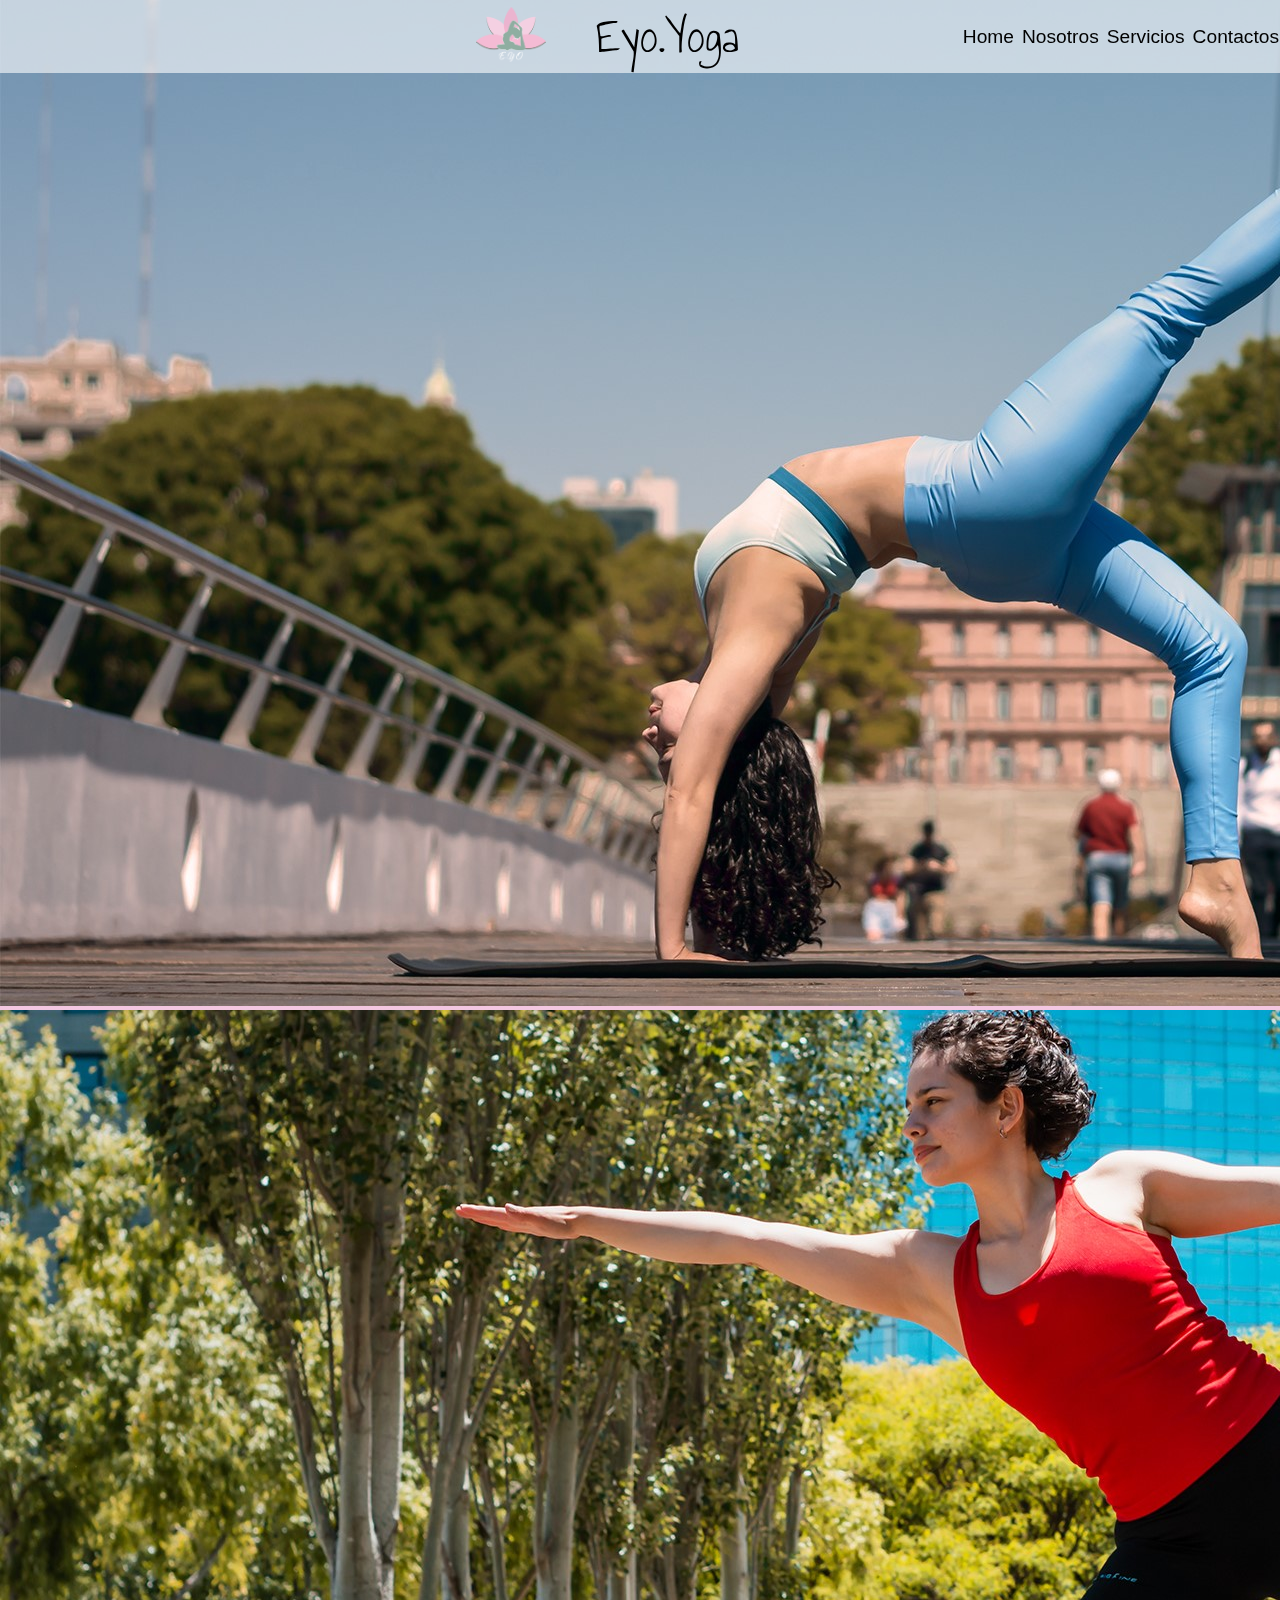
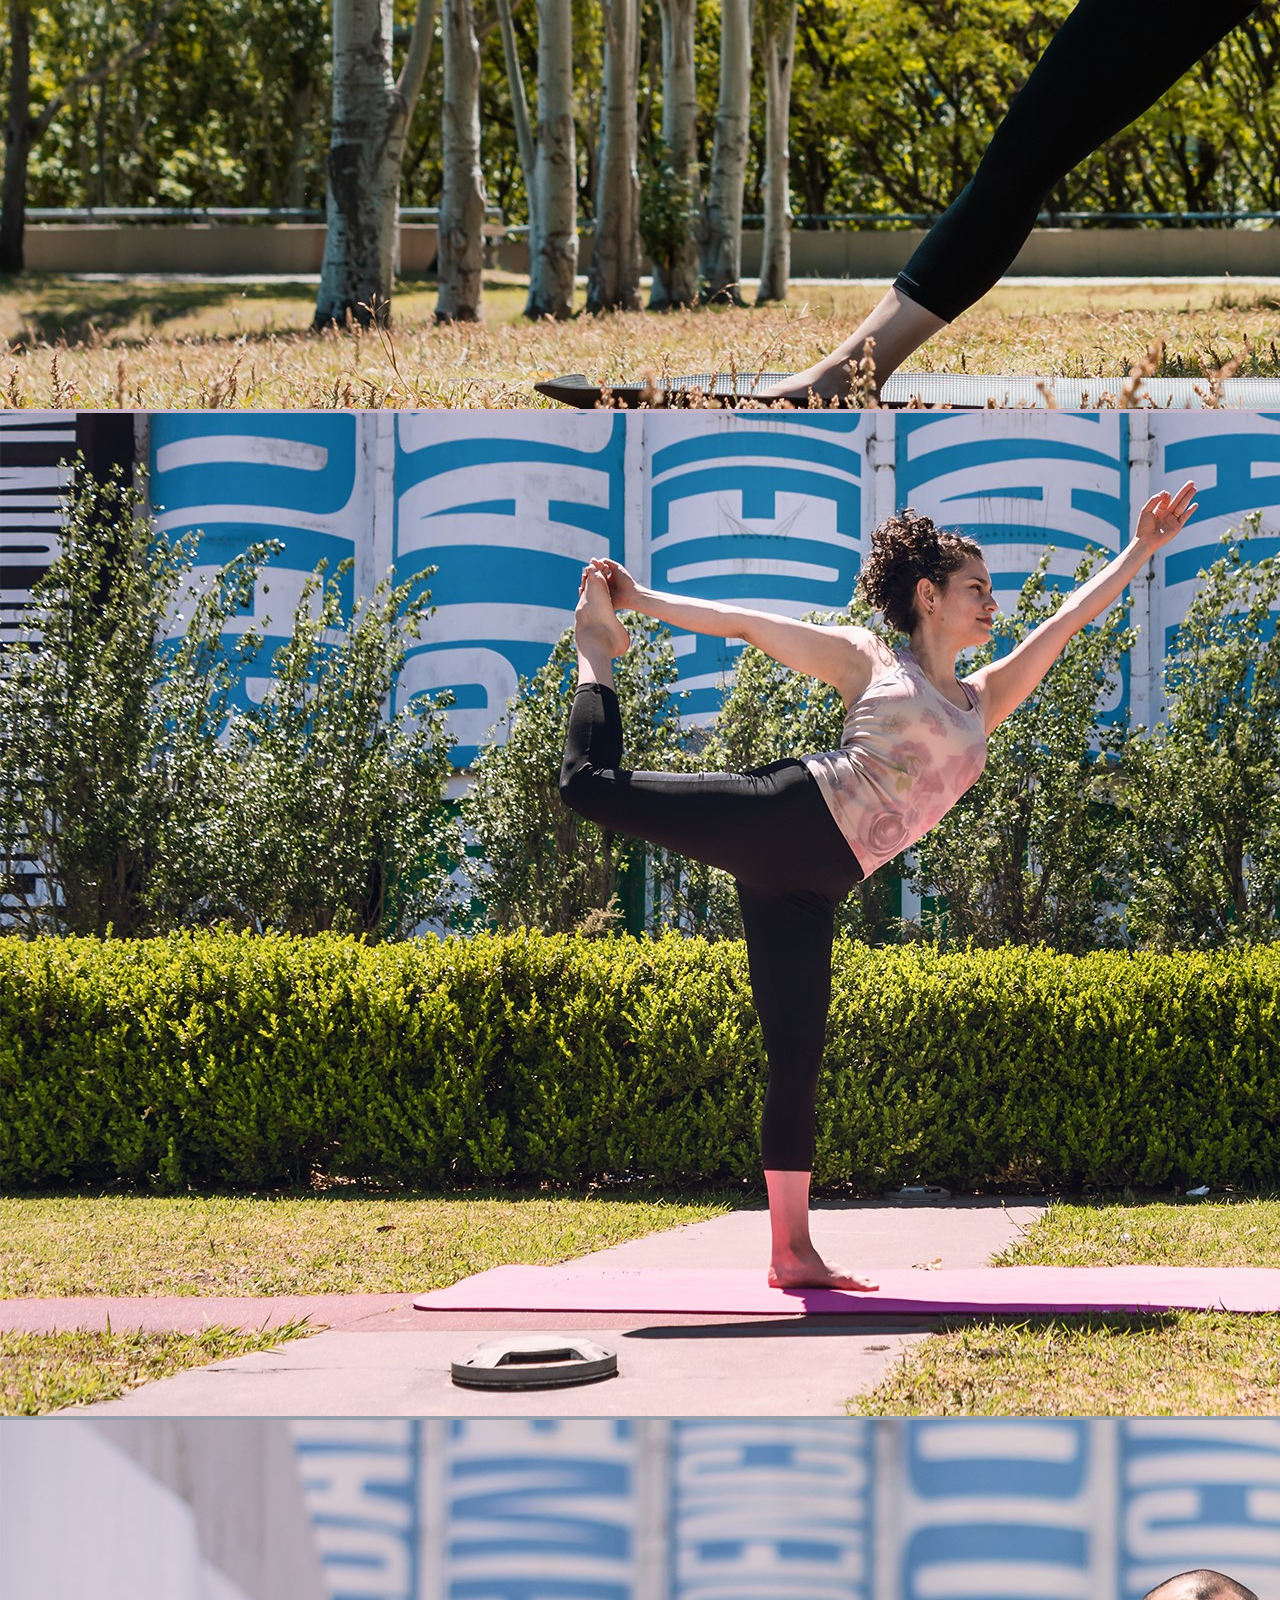
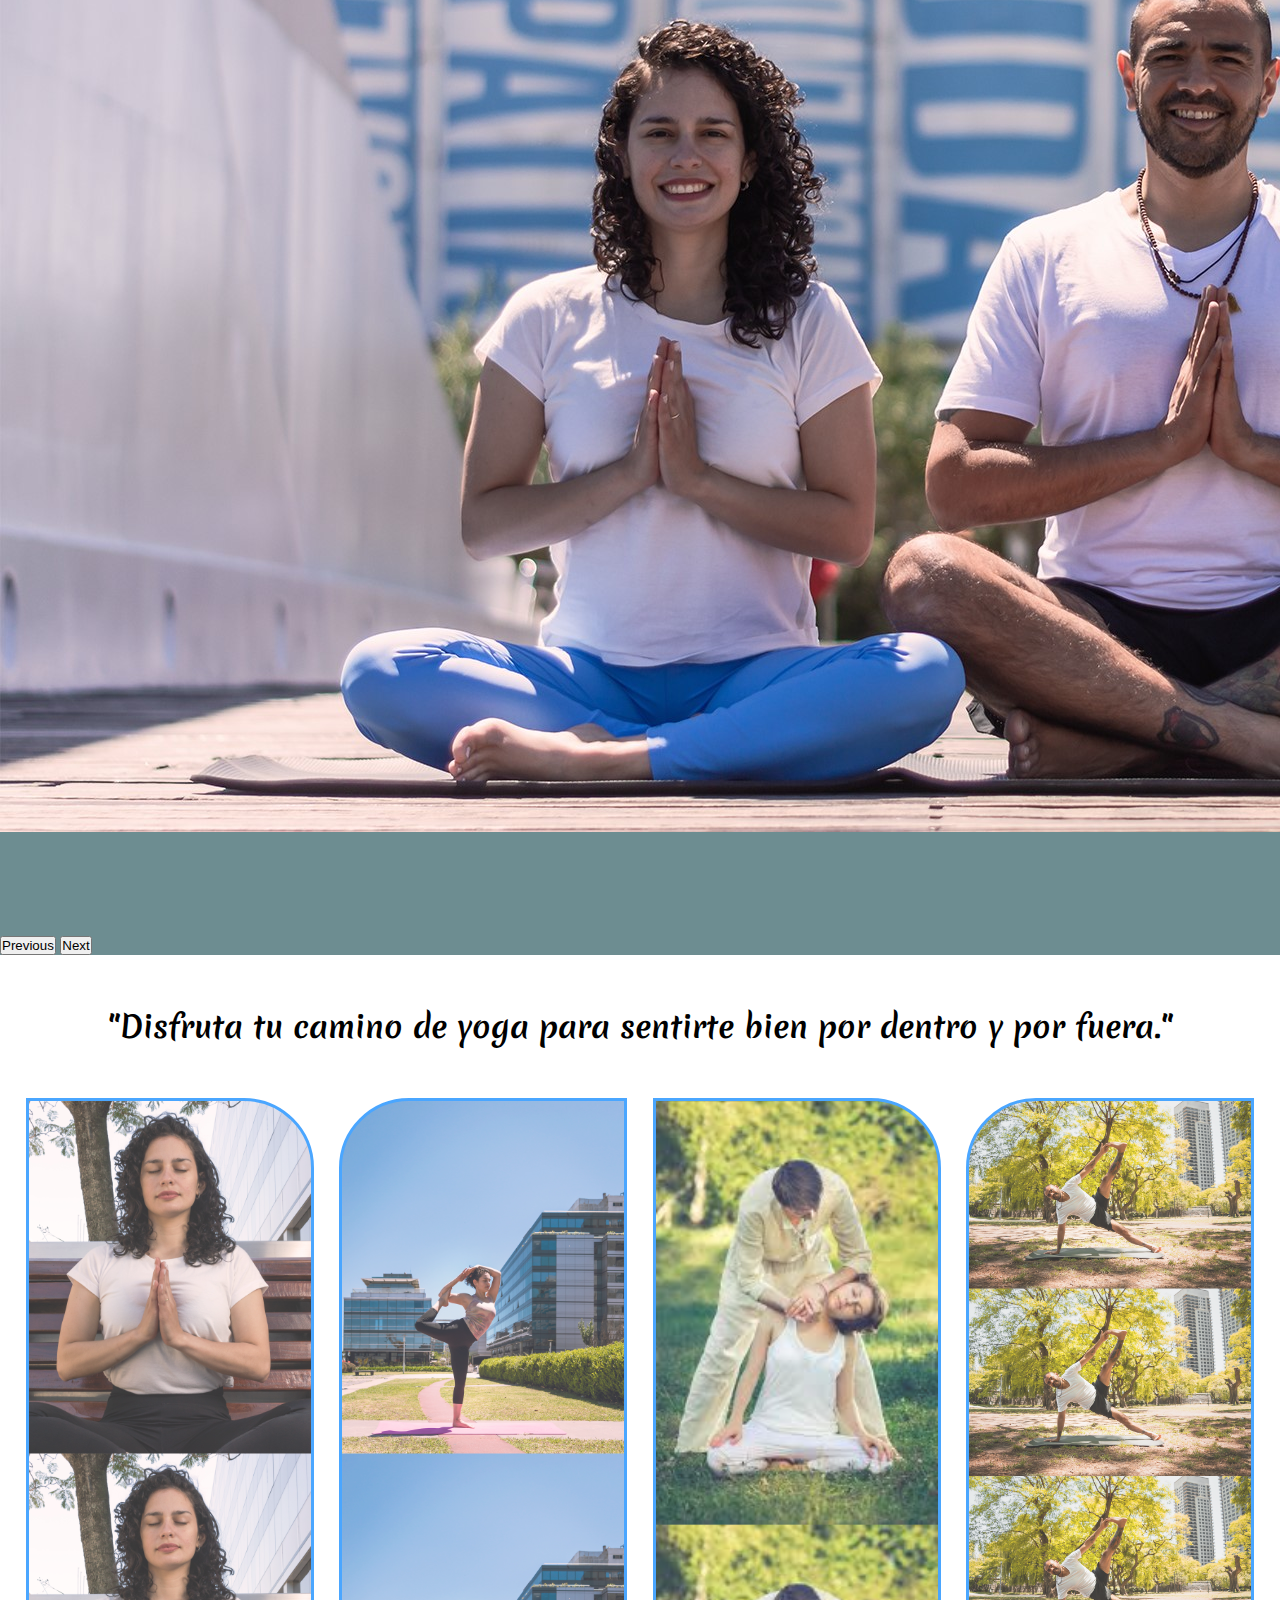
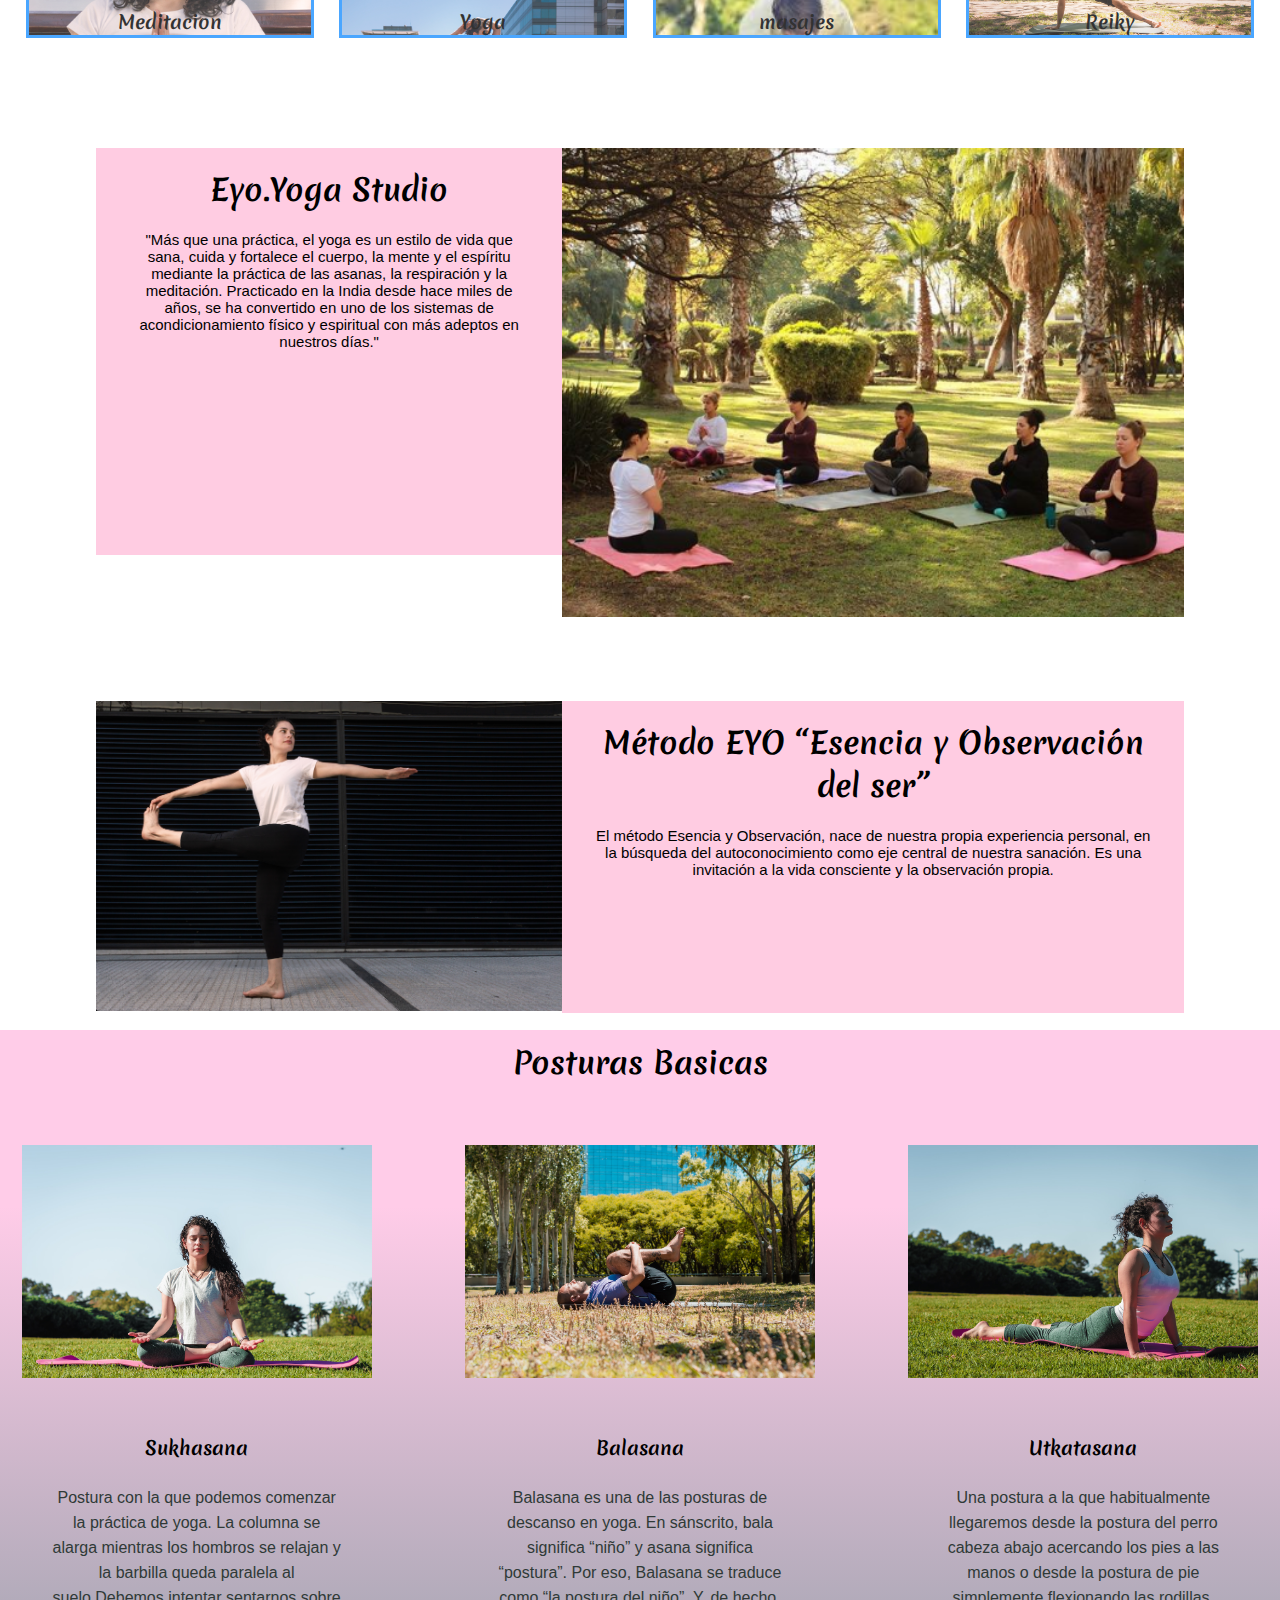
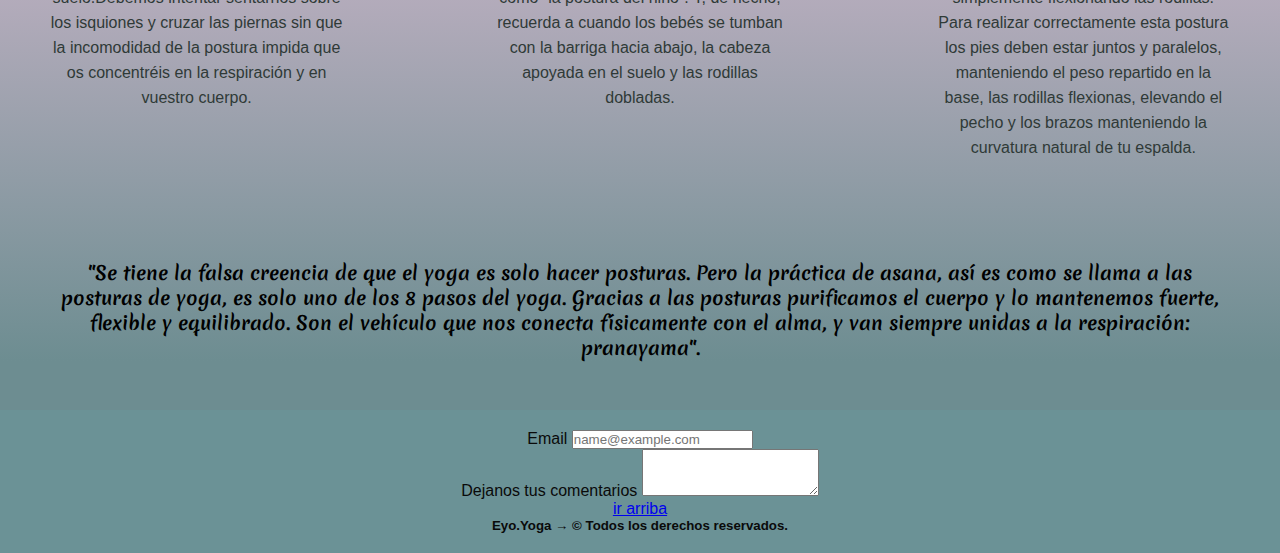
<file: index.html>
<!DOCTYPE html>
<html lang="en">
<head>
    <meta charset="UTF-8">
    <meta http-equiv="X-UA-Compatible" content="IE=edge">
    <meta name="viewport" content="width=device-width, initial-scale=1.0">
    <link
    rel="stylesheet"
    href="https://cdnjs.cloudflare.com/ajax/libs/animate.css/4.1.1/animate.min.css"/>
     <link href="https://fonts.googleapis.com/css2?family=Annie+Use+Your+Telescope&family=Merienda:wght@700&display=swap" rel="stylesheet">
     <link href="https://cdn.jsdelivr.net/npm/bootstrap@5.1.3/dist/css/bootstrap.min.css" rel="stylesheet" integrity="sha384-1BmE4kWBq78iYhFldvKuhfTAU6auU8tT94WrHftjDbrCEXSU1oBoqyl2QvZ6jIW3" crossorigin="anonymous">
    <link rel="stylesheet" href="estilos.css">
    <title>Eyo Yoga</title>
</head>
<body>
    <header id="arriba" class="encabezado">
        <nav class="barra">
            <div class="logo">
                <img src="./fotos/logo 1.png" alt="logo" width="70px" >
            </div>
            <p class="principal">Eyo.Yoga</p>
            <ul>
                <li><a href="index.html">Home</a></li>
                <li><a href="nosotros.html">Nosotros</a></li>
                <li><a href="servicios.html">Servicios</a></li>
                <li><a href="contactos.html">Contactos</a></li>
            </ul>
        </nav>
        <section class="container">
            <div id="carouselExampleControls" class="carousel slide w-100% mx-auto " data-bs-ride="carousel">
                <div class="carousel-inner">
                  <div class="carousel-item active">
                    <img src="./fotos/bbaner0.jpg" class="d-block w-100" alt="foto1">
                  </div>
                  <div class="carousel-item">
                    <img src="./fotos/bbbaner1.jpg" class="d-block w-100" alt="foto2">
                  </div>
                  <div class="carousel-item">
                    <img src="./fotos/bbaner2.jpg" class="d-block w-100" alt="foto3">
                  </div>
                  <div class="carousel-item">
                    <img src="./fotos/bbaner3.jpg" class="d-block w-100" alt="foto4">
                  </div>
                </div>
                <button class="carousel-control-prev" type="button" data-bs-target="#carouselExampleControls" data-bs-slide="prev">
                  <span class="carousel-control-prev-icon" aria-hidden="true"></span>
                  <span class="visually-hidden">Previous</span>
                </button>
                <button class="carousel-control-next" type="button" data-bs-target="#carouselExampleControls" data-bs-slide="next">
                  <span class="carousel-control-next-icon" aria-hidden="true"></span>
                  <span class="visually-hidden">Next</span>
                </button> 
              </div>
        </section>
    </header>
    <main>
        <Div>
            <h2 class="titulo">"Disfruta tu camino de yoga para sentirte bien por dentro y por fuera."</h2> 
       </Div>
        <Div class="recuadro">
            <div class="caja meditacion">
            <h3>Meditacion</h3>
            </div>
             <div class="caja yoga">
             <h3>Yoga</h3>
            </div>
            <div class="caja masajes">
                <h3>masajes</h3>
            </div>
            <div class="caja reiki">
                <h3>Reiky</h3>
            </div>
        </Div><br><br><br>
        <section class="contenedor">
            <div class="hijo">
                <h2>Eyo.Yoga Studio</h2>
                <div class="eter">"Más que una práctica, el yoga es un estilo de vida que sana, cuida y fortalece el
                    cuerpo, la mente y el  espíritu mediante la práctica de las asanas, la respiración y la
                    meditación. Practicado en la India desde hace  miles de años, se ha convertido en 
                    uno de los sistemas de acondicionamiento físico y espiritual con más adeptos en
                    nuestros días."</div>
            </div>
            <div class="hijo clases">
                <img src="./fotos/clase.png" alt="Clase" width="100%">
            </div>
        </section><br>
        <section class="contenedorr">
            <div class="hijo metodo">
                <img src="./fotos/metodo.jpg" alt="metodo" width="100%">
            </div>
            <div class="hijo">
                <h2>
                    Método EYO
                    “Esencia y Observación del ser”
                </h2> 
                <div class="eter">El método Esencia y Observación, nace de nuestra propia experiencia personal, en la búsqueda del autoconocimiento como eje central de nuestra sanación. Es una invitación a la vida consciente y la observación propia.</div>
            </div>
        </section>
        <div class="contenedor2">
            <div class="hijo3 primero"> <h2 class="anime"> Posturas Basicas</h2></div>
            <div class="hijo3 postura1 wow animate__animated animate__fadeInLeft"> <img src="./fotos/p1.jpeg" alt="postura1" width="350px"></div>
            <div class="hijo3 postura2 wow animate__animated animate__fadeInDown"> <img src="./fotos/p2.jpg" alt="postura2" width="350px"> </div>
            <div class="hijo3 postura3 wow animate__animated animate__fadeInRight"> <img src="./fotos/p3.jpeg" alt="postura3" width="350px"> </div>
            <div class="hijo3 tpostura1">
                <h3>Sukhasana</h3> <br>
                <p class="tipos">Postura con la que podemos comenzar la práctica de yoga. La columna se alarga mientras los hombros se relajan y la barbilla queda paralela al suelo.Debemos intentar sentarnos sobre los isquiones y cruzar las piernas sin que la incomodidad de la postura impida que os concentréis en la respiración y en vuestro cuerpo.</p>
            </div>
            <div class="hijo3 tpostura2">
                <h3>Balasana</h3> <br>
                <p class="tipos">Balasana es una de las posturas de descanso en yoga. En sánscrito, bala significa “niño” y asana significa “postura”. Por eso, Balasana se traduce como “la postura del niño”. Y, de hecho, recuerda a cuando los bebés se tumban con la barriga hacia abajo, la cabeza apoyada en el suelo y las rodillas dobladas.</p>
            </div>
            <div class="hijo3 tpostura3 ">
                <h3>Utkatasana</h3> <br>
                <p class="tipos">Una postura a la que habitualmente llegaremos desde la postura del perro cabeza abajo acercando los pies a las manos o desde la postura de pie simplemente flexionando las rodillas. Para realizar correctamente esta postura los pies deben estar juntos y paralelos, manteniendo el peso repartido en la base, las rodillas flexionas, elevando el pecho y los brazos manteniendo la curvatura natural de tu espalda.</p>
            </div>
            <div class="hijo3 reflexion">
                <h3> "Se tiene la falsa creencia de que el yoga es solo hacer posturas. Pero la práctica de asana, así es como se llama a las posturas de yoga, es solo uno de los 8 pasos del yoga.

                    Gracias a las posturas purificamos el cuerpo y lo mantenemos fuerte, flexible y equilibrado. Son el vehículo que nos conecta físicamente con el alma, y van siempre unidas a la respiración: pranayama".
                </h3>
            </div>
        </div>  
    </main>
    <!--Pie de Pagina-->
    <footer>
        <div class="mb-3">
            <label for="exampleFormControlInput1" class="form-label">Email</label>
            <input type="email" class="form-control" id="exampleFormControlInput1" placeholder="name@example.com">
          </div>
          <div class="mb-3">
            <label for="exampleFormControlTextarea1" class="form-label">Dejanos tus comentarios</label>
            <textarea class="form-control" id="exampleFormControlTextarea1" rows="3"></textarea>
          </div>   
        <a href="#arriba"> ir arriba</a><br>
        <h5>
            Eyo.Yoga &rarr; &copy; Todos los derechos reservados.
        </h5>
    </footer> 
    <script>
        new WOW().init();
    </script>
    </script>
        <script src="https://cdn.jsdelivr.net/npm/@popperjs/core@2.10.2/dist/umd/popper.min.js" integrity="sha384-7+zCNj/IqJ95wo16oMtfsKbZ9ccEh31eOz1HGyDuCQ6wgnyJNSYdrPa03rtR1zdB" crossorigin="anonymous"></script>
        <script src="https://cdn.jsdelivr.net/npm/bootstrap@5.1.3/dist/js/bootstrap.min.js" integrity="sha384-QJHtvGhmr9XOIpI6YVutG+2QOK9T+ZnN4kzFN1RtK3zEFEIsxhlmWl5/YESvpZ13" crossorigin="anonymous">
    </script>
</body>
</html>
</file>
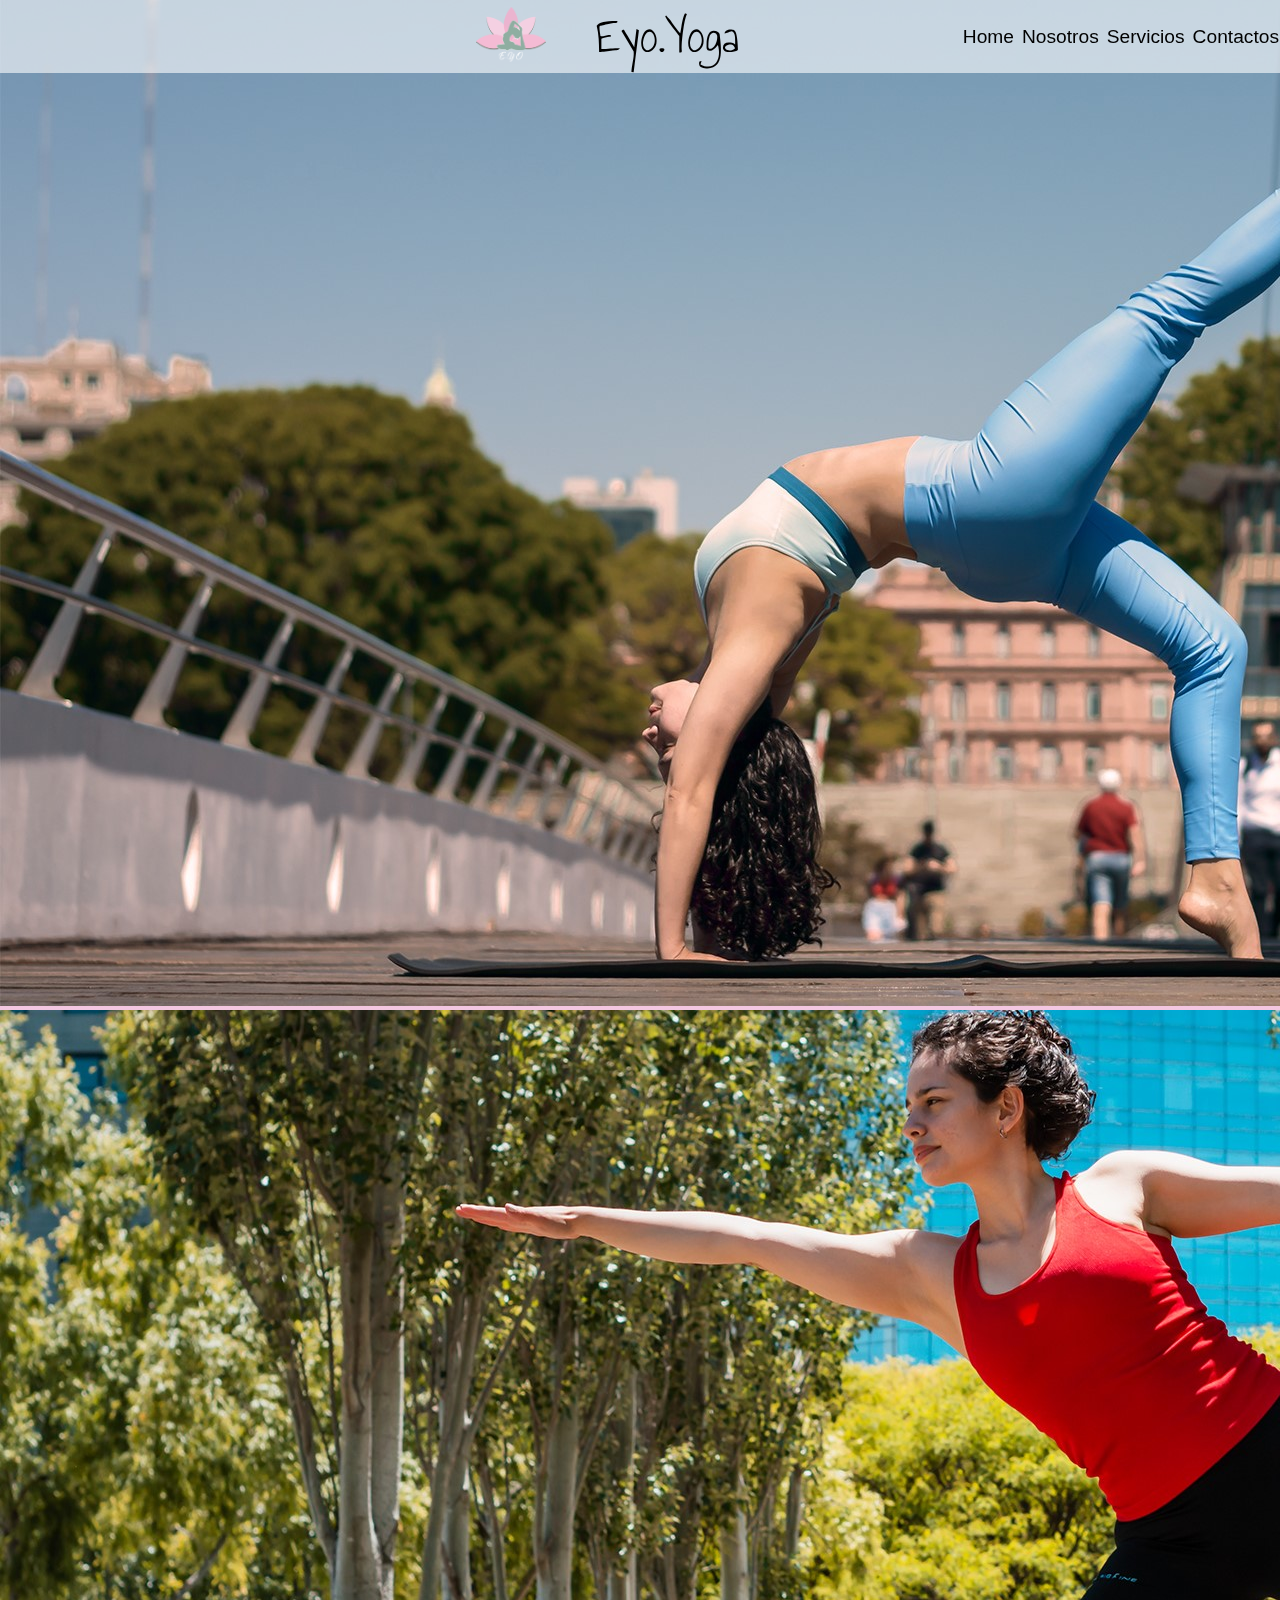
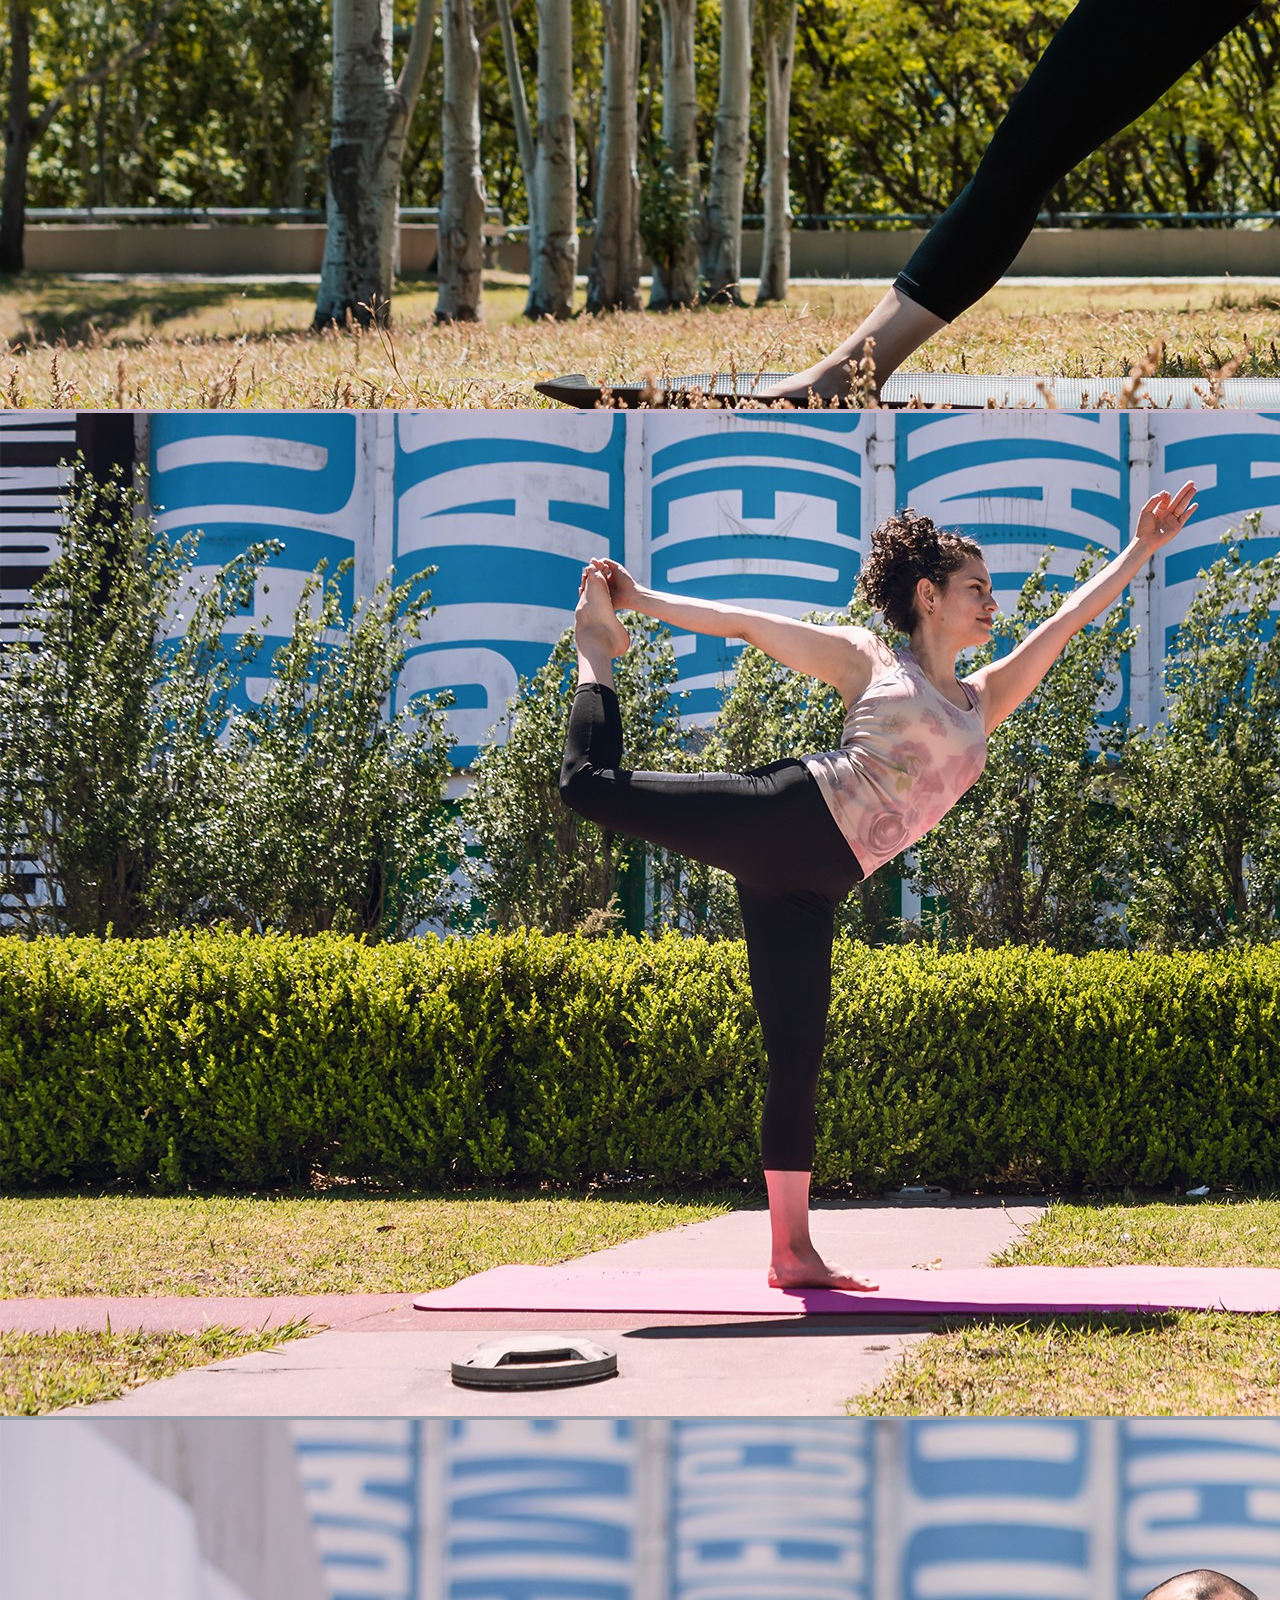
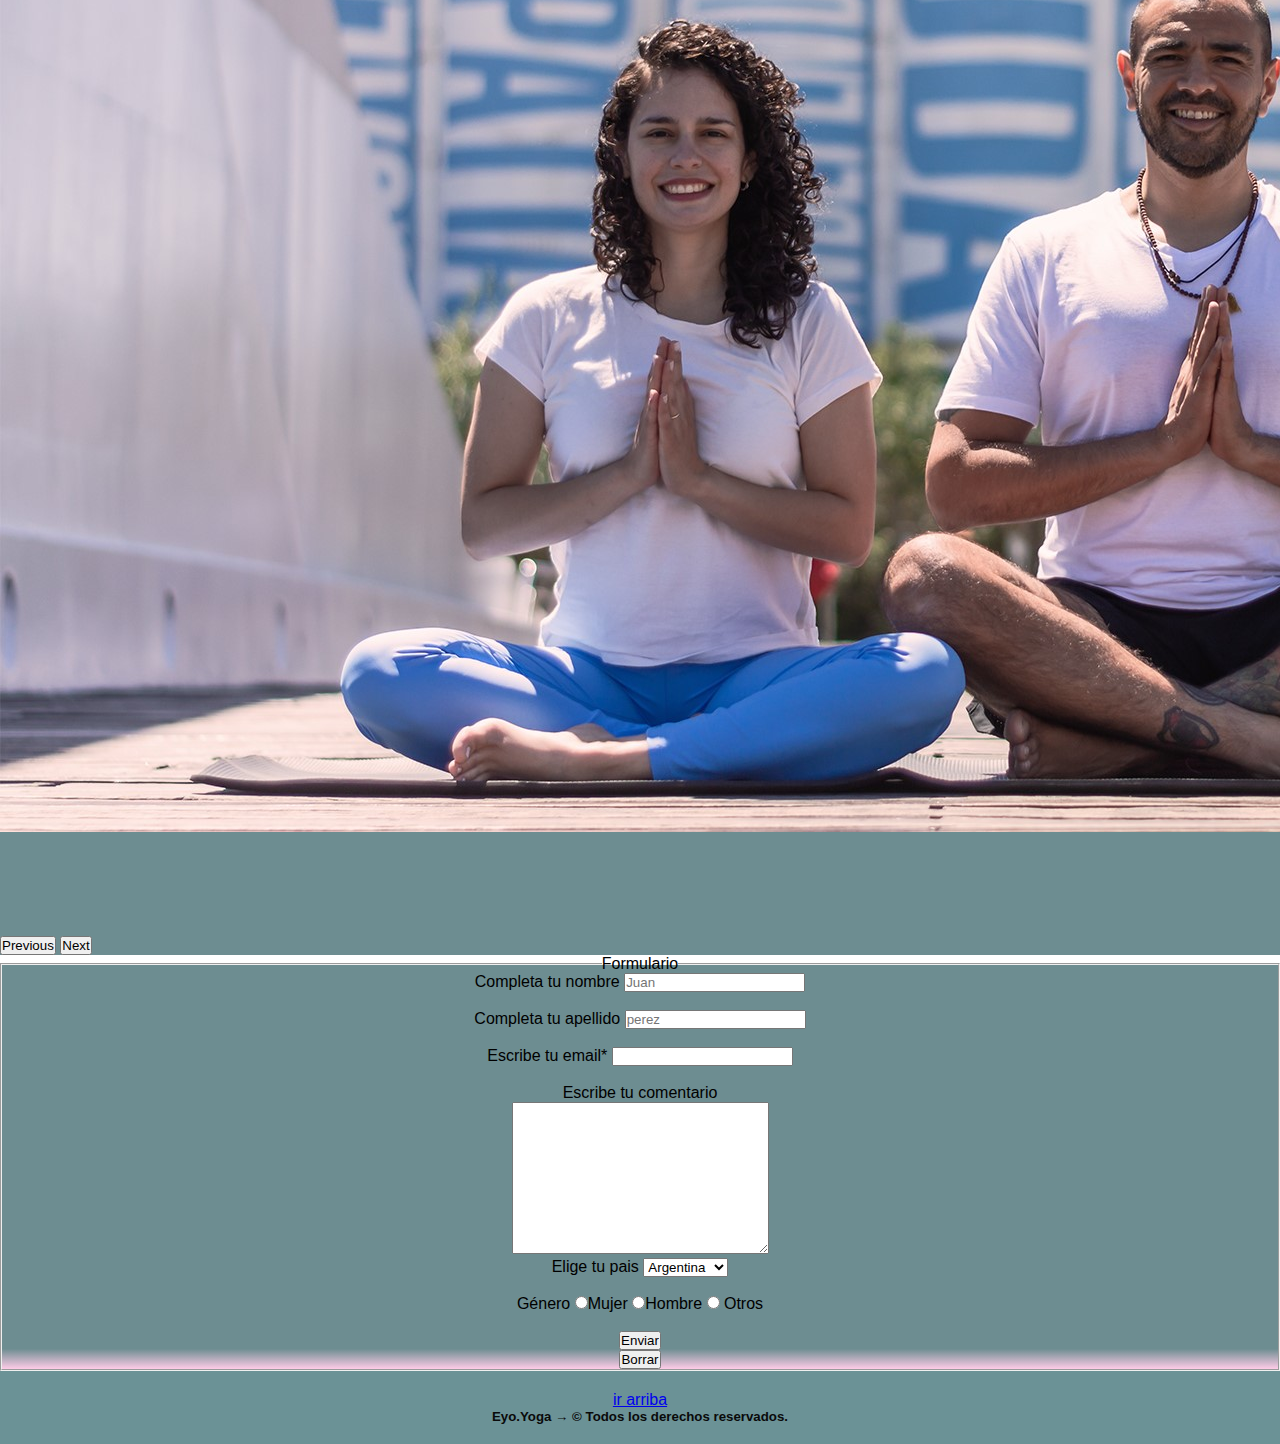
<file: contactos.html>
<!DOCTYPE html>
<html lang="en">
<head>
    <meta charset="UTF-8">
    <meta http-equiv="X-UA-Compatible" content="IE=edge">
    <meta name="viewport" content="width=device-width, initial-scale=1.0">
    <link href="https://fonts.googleapis.com/css2?family=Annie+Use+Your+Telescope&family=Merienda:wght@700&display=swap" rel="stylesheet">
    <link href="https://cdn.jsdelivr.net/npm/bootstrap@5.1.3/dist/css/bootstrap.min.css" rel="stylesheet" integrity="sha384-1BmE4kWBq78iYhFldvKuhfTAU6auU8tT94WrHftjDbrCEXSU1oBoqyl2QvZ6jIW3" crossorigin="anonymous">
    <link rel="stylesheet" href="estilos.css">
    <title>Eyo Yoga</title>
</head>
<body>
    <header id="arriba" class="encabezado">
        <nav class="barra">
            <div class="logo">
                <img src="./fotos/logo 1.png" alt="logo" width="70px" >
            </div>
            <p class="principal">Eyo.Yoga</p>
            <ul>
                <li><a href="./index.html">Home</a></li>
                <li><a href="./nosotros.html">Nosotros</a></li>
                <li><a href="./servicios.html">Servicios</a></li>
                <li><a href="./contactos.html">Contactos</a></li>
            </ul>
        </nav>
        <section class="container">
            <div id="carouselExampleControls" class="carousel slide w-100% mx-auto " data-bs-ride="carousel">
                <div class="carousel-inner">
                  <div class="carousel-item active">
                    <img src="./fotos/bbaner0.jpg" class="d-block w-100" alt="foto1">
                  </div>
                  <div class="carousel-item">
                    <img src="./fotos/bbbaner1.jpg" class="d-block w-100" alt="foto2">
                  </div>
                  <div class="carousel-item">
                    <img src="./fotos/bbaner2.jpg" class="d-block w-100" alt="foto3">
                  </div>
                  <div class="carousel-item">
                    <img src="./fotos/bbaner3.jpg" class="d-block w-100" alt="foto4">
                  </div>
                </div>
                <button class="carousel-control-prev" type="button" data-bs-target="#carouselExampleControls" data-bs-slide="prev">
                  <span class="carousel-control-prev-icon" aria-hidden="true"></span>
                  <span class="visually-hidden">Previous</span>
                </button>
                <button class="carousel-control-next" type="button" data-bs-target="#carouselExampleControls" data-bs-slide="next">
                  <span class="carousel-control-next-icon" aria-hidden="true"></span>
                  <span class="visually-hidden">Next</span>
                </button> 
              </div>
        </section>
    </header>
<body>
    <main class="fomularioo">
        <fieldset class="for">
            <legend>Formulario</legend>
            <form action="" class="form">
                <div>
                    <label for="Nombre"> Completa tu nombre</label>
                    <input type="text" name="nombre" placeholder="Juan">
                </div><br>
                <div>
                    <label for="Apellido"> Completa tu apellido</label>
                    <input type="text" name="Apellido" placeholder="perez">
                </div><br>
                <div>
                    <label for="Email">Escribe tu email*</label>
                    <input type="email" name="Email" required>
                </div><br>
                <div>
                    <label for="Comentario">Escribe tu comentario</label><br>
                    <textarea name="Comentario" id="" cols="30" rows="10"></textarea>
                </div>
                <div>
                    <label for="pais">Elige tu pais</label>
                    <select name="Pais" id="">
                        <option value="Argentina">Argentina</option>
                        <option value="Venezuela">Venezuela</option>
                        <option value="Canada">Canada</option>  
                    </select>
                </div><br>
                <div>
                    <label for="Sexo">Género</label>
                    <input type="radio" name="Sexo" value="mujer">Mujer
                    <input type="radio" name="Sexo" value="Hombre">Hombre
                    <input type="radio" name="Sexo" value="Otros"> Otros
                </div><br>
                <div>
                    <input type="submit" value="Enviar">
                </div>
                <div>
                    <input type="reset" value="Borrar">
                </div>
                
        </fieldset>
    </main>
     <!--Pie de Pagina-->
     <footer>
        <a href="#arriba"> ir arriba</a><br>
        <h5>
            Eyo.Yoga &rarr; &copy; Todos los derechos reservados.
        </h5>
    </footer> 
    </script>
        <script src="https://cdn.jsdelivr.net/npm/@popperjs/core@2.10.2/dist/umd/popper.min.js" integrity="sha384-7+zCNj/IqJ95wo16oMtfsKbZ9ccEh31eOz1HGyDuCQ6wgnyJNSYdrPa03rtR1zdB" crossorigin="anonymous"></script>
        <script src="https://cdn.jsdelivr.net/npm/bootstrap@5.1.3/dist/js/bootstrap.min.js" integrity="sha384-QJHtvGhmr9XOIpI6YVutG+2QOK9T+ZnN4kzFN1RtK3zEFEIsxhlmWl5/YESvpZ13" crossorigin="anonymous">
    </script>     
</body>
</html>
</file>
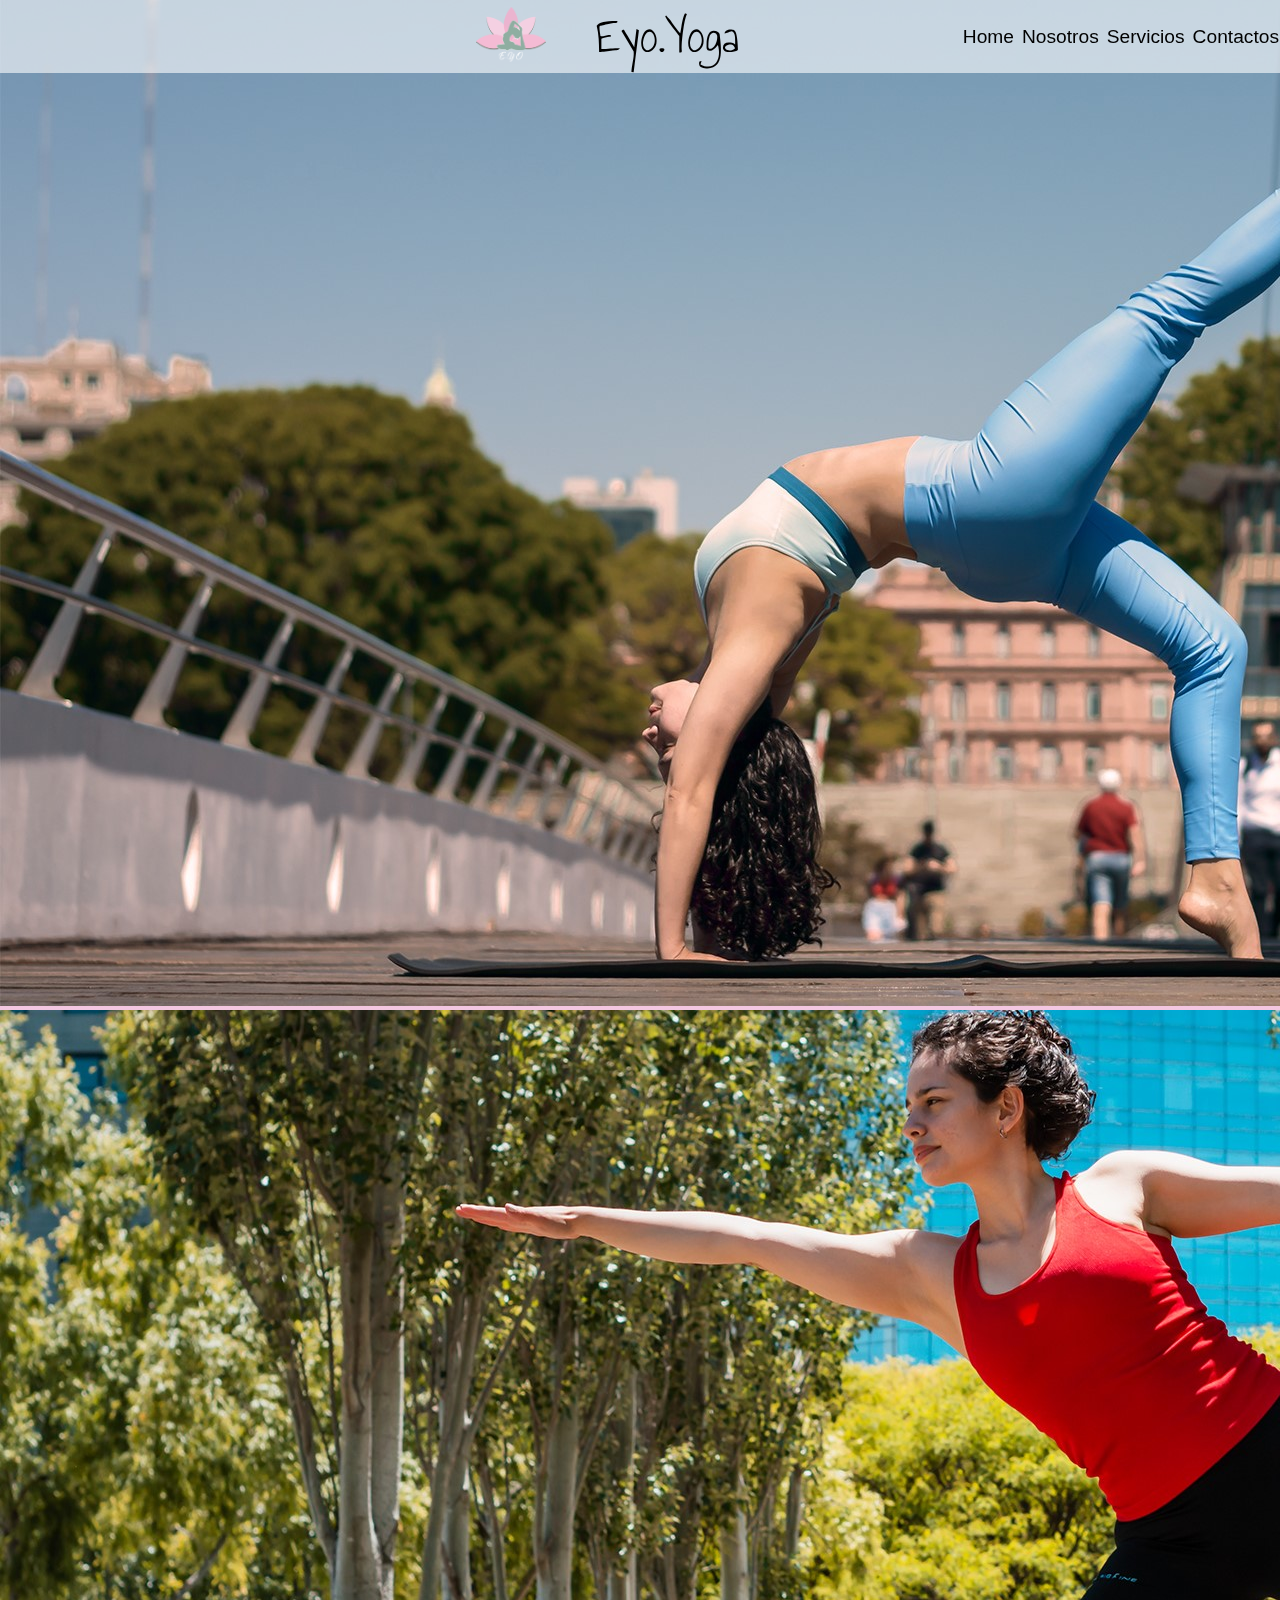
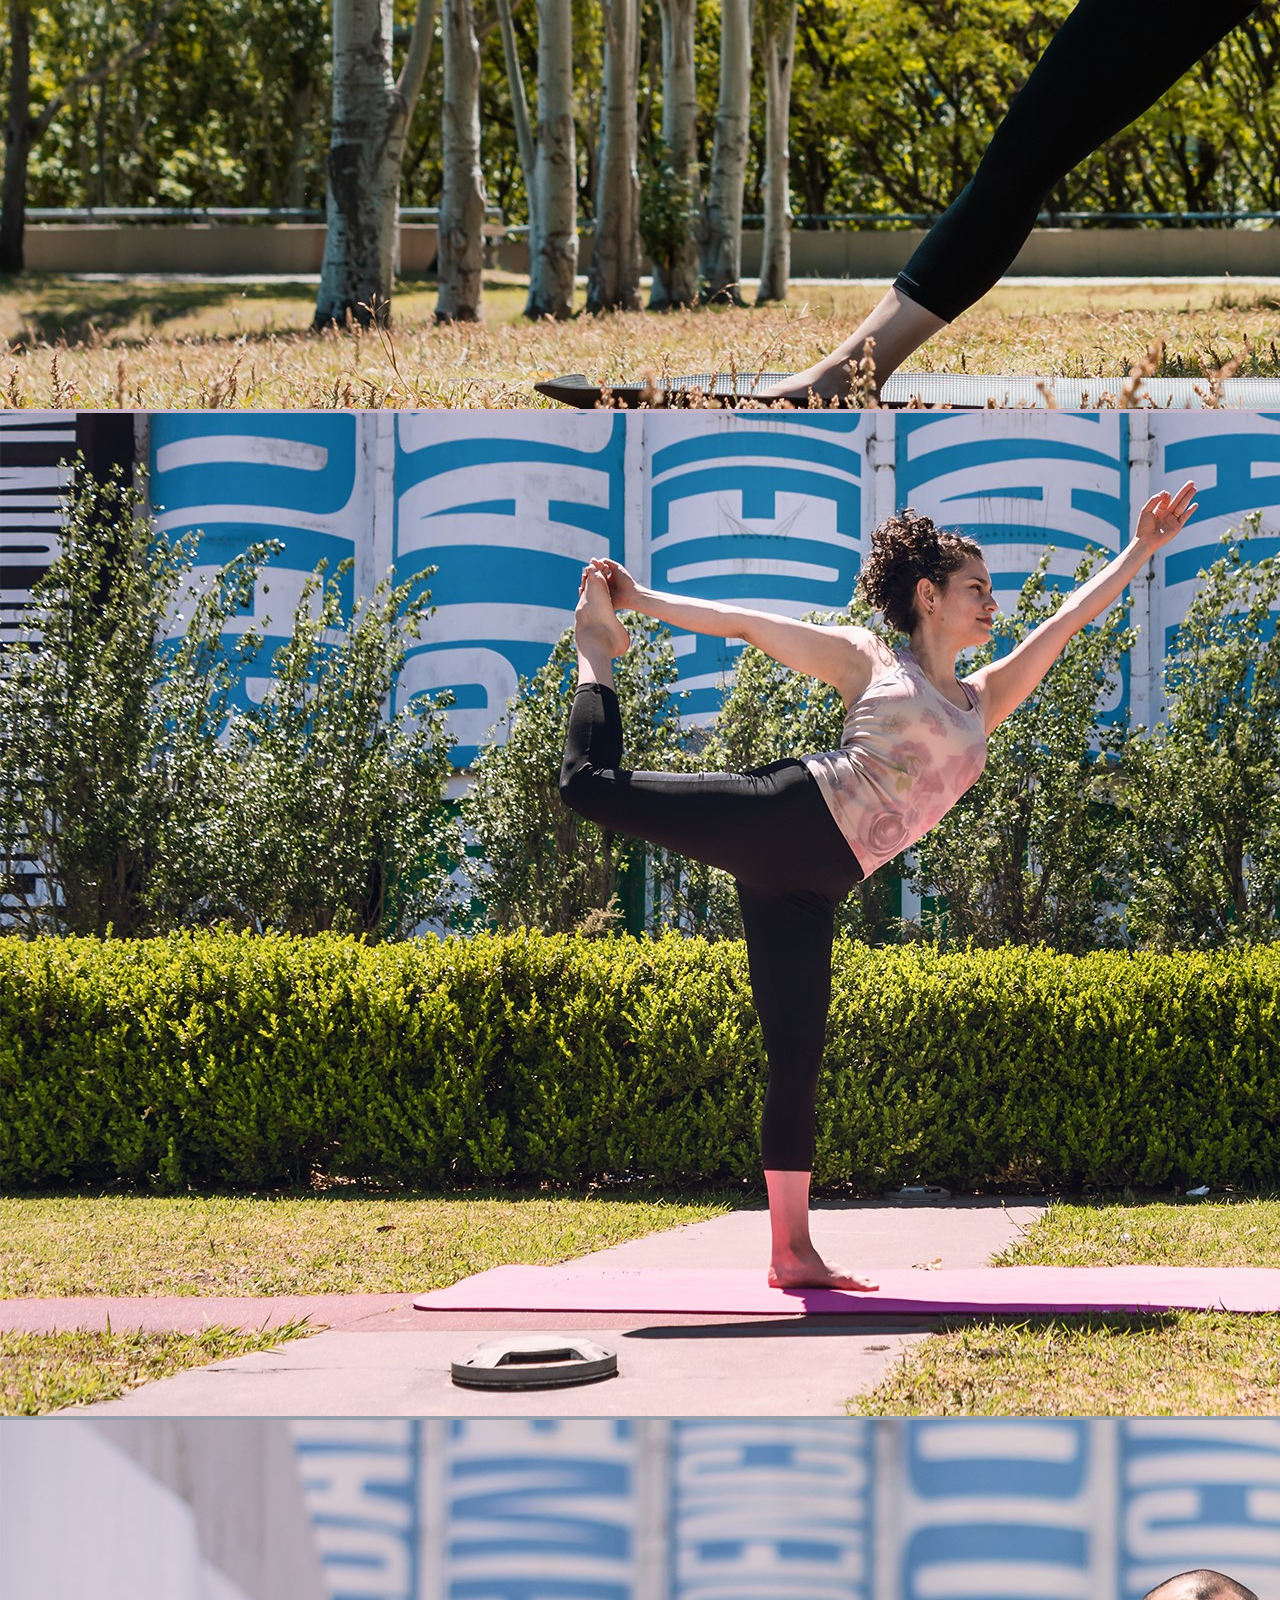
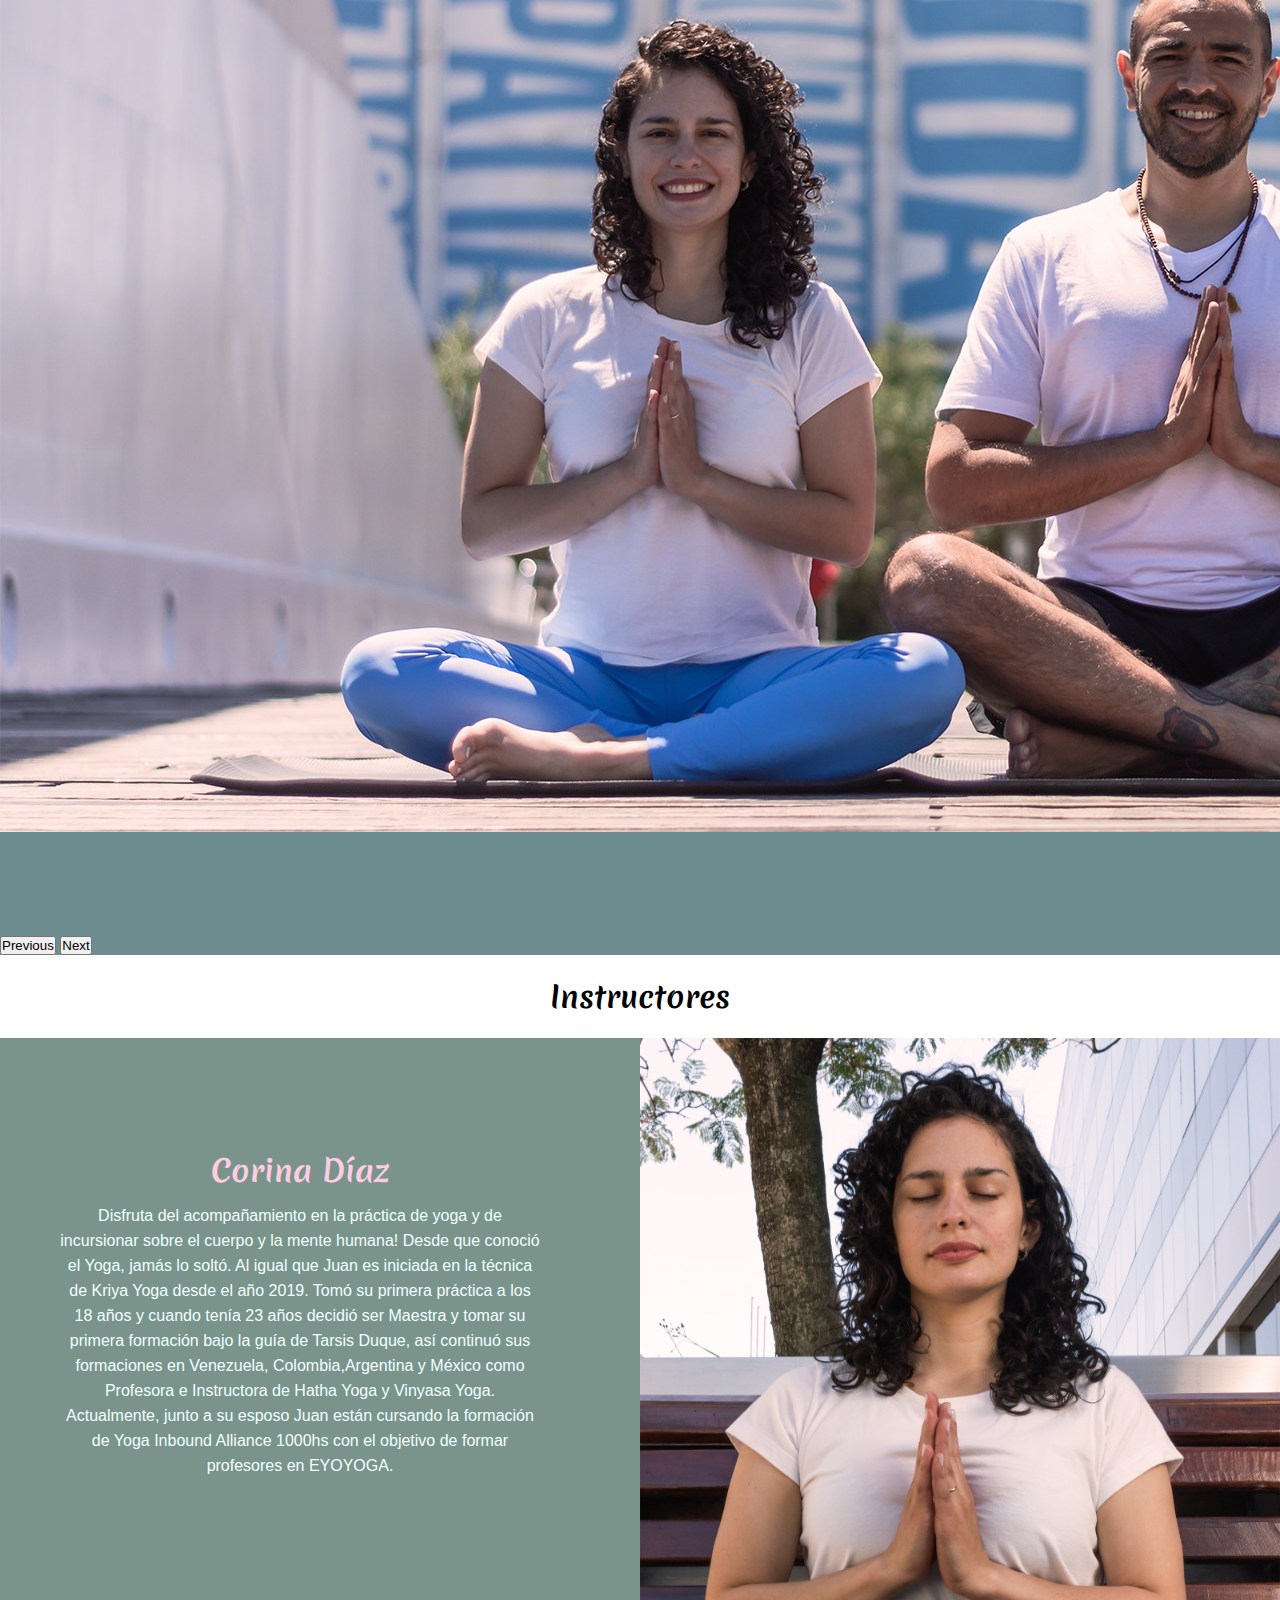
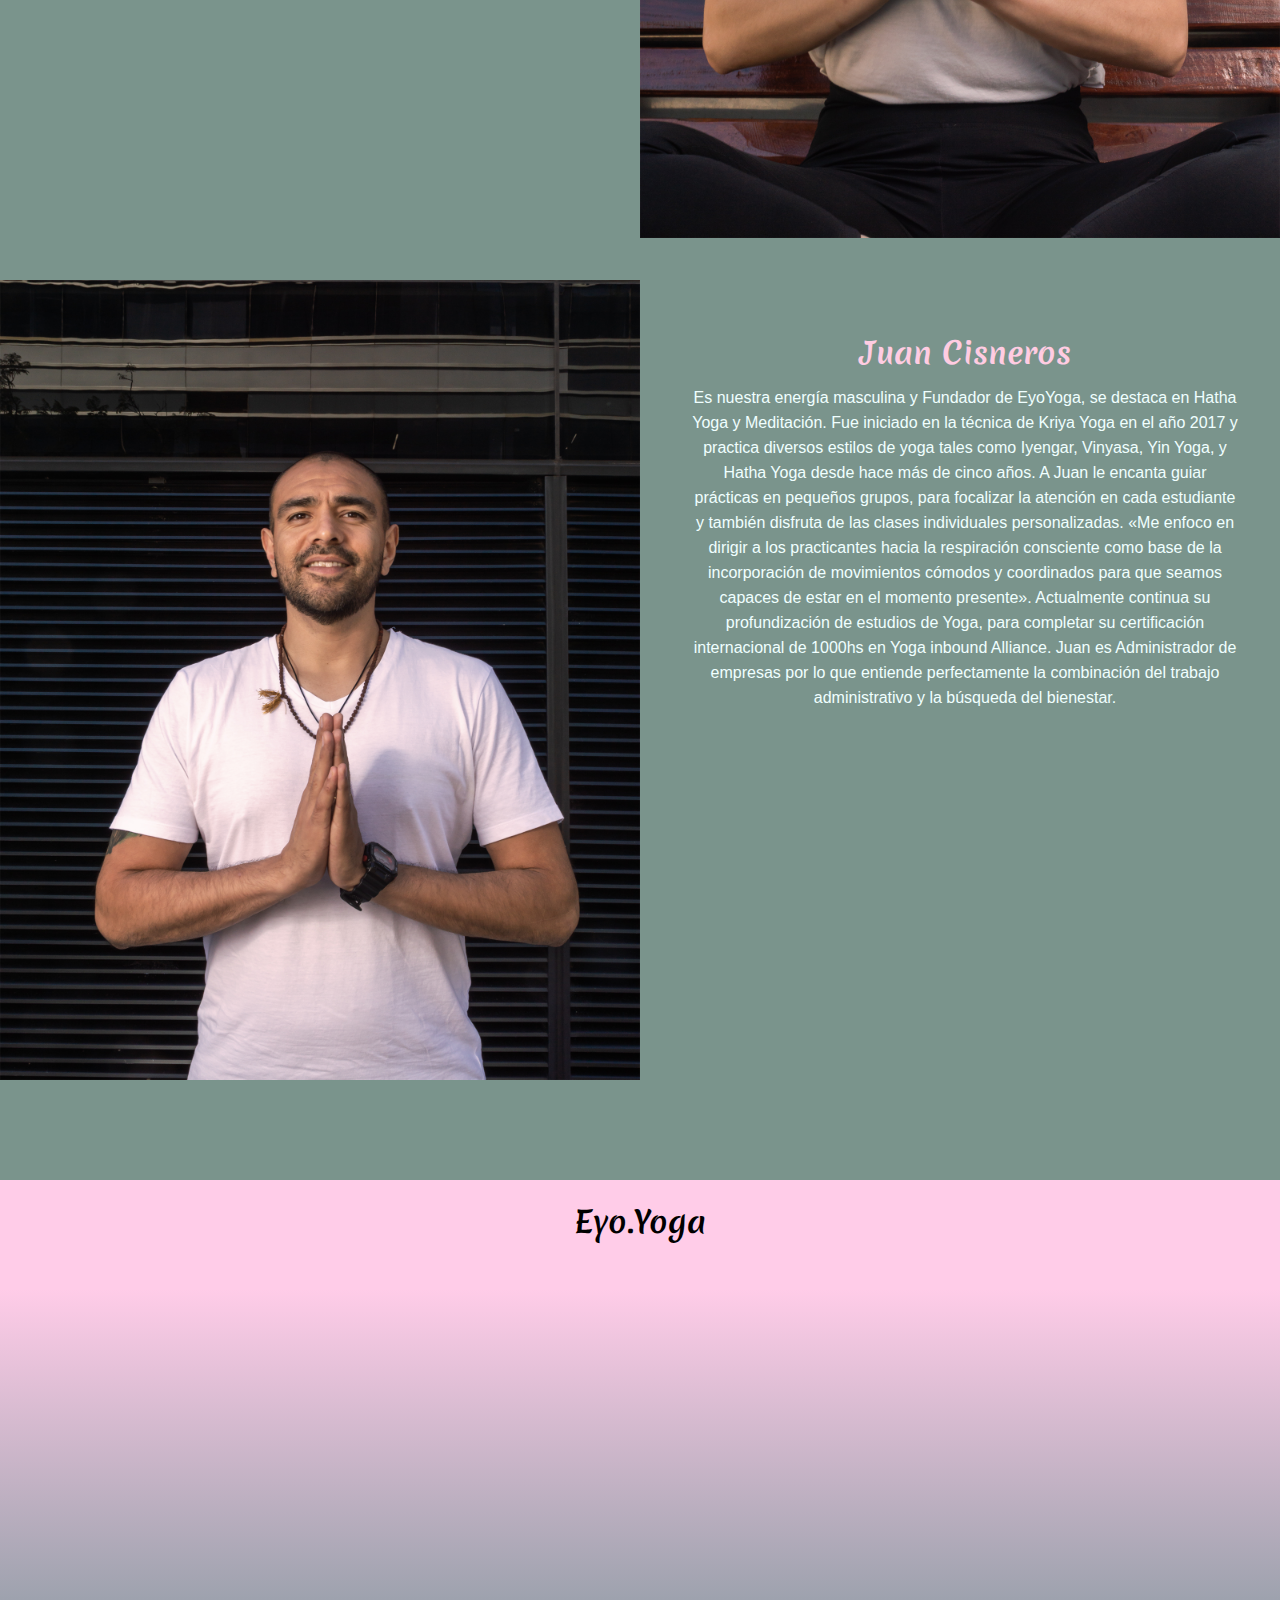
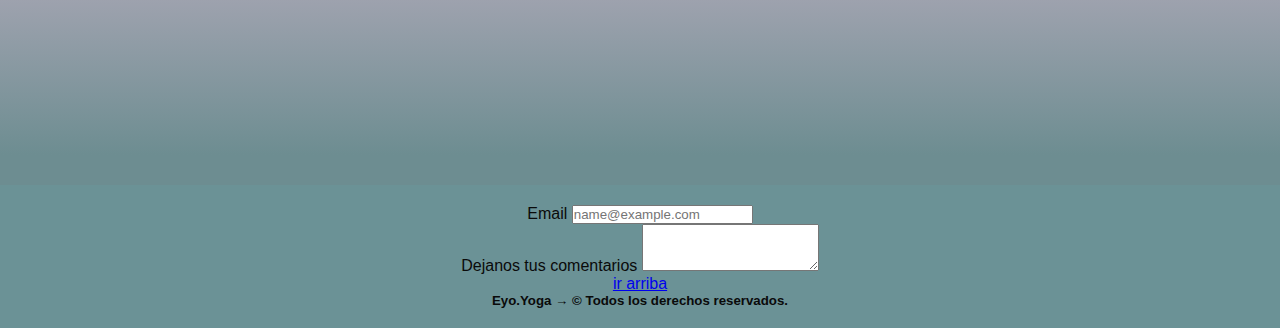
<file: nosotros.html>
<!DOCTYPE html>
<html lang="en">
<head>
    <meta charset="UTF-8">
    <meta http-equiv="X-UA-Compatible" content="IE=edge">
    <meta name="viewport" content="width=device-width, initial-scale=1.0">
    <link
    rel="stylesheet"
    href="https://cdnjs.cloudflare.com/ajax/libs/animate.css/4.1.1/animate.min.css"/>
    <link href="https://fonts.googleapis.com/css2?family=Annie+Use+Your+Telescope&family=Merienda:wght@700&display=swap" rel="stylesheet">
    <link href="https://cdn.jsdelivr.net/npm/bootstrap@5.1.3/dist/css/bootstrap.min.css" rel="stylesheet" integrity="sha384-1BmE4kWBq78iYhFldvKuhfTAU6auU8tT94WrHftjDbrCEXSU1oBoqyl2QvZ6jIW3" crossorigin="anonymous">
    <link rel="stylesheet" href="estilos.css">
    <title>Eyo Yoga</title>
</head>
<body>
    <header id="arriba" class="encabezado">
        <nav class="barra">
            <div class="logo">
                <img src="./fotos/logo 1.png" alt="logo" width="70px" >
            </div>
            <p class="principal">Eyo.Yoga</p>
            <ul>
                <li><a href="./index.html">Home</a></li>
                <li><a href="./nosotros.html">Nosotros</a></li>
                <li><a href="./servicios.html">Servicios</a></li>
                <li><a href="./contactos.html">Contactos</a></li>
            </ul>
        </nav>
        <section class="container">
            <div id="carouselExampleControls" class="carousel slide w-100% mx-auto " data-bs-ride="carousel">
                <div class="carousel-inner">
                  <div class="carousel-item active">
                    <img src="./fotos/bbaner0.jpg" class="d-block w-100" alt="foto1">
                  </div>
                  <div class="carousel-item">
                    <img src="./fotos/bbbaner1.jpg" class="d-block w-100" alt="foto2">
                  </div>
                  <div class="carousel-item">
                    <img src="./fotos/bbaner2.jpg" class="d-block w-100" alt="foto3">
                  </div>
                  <div class="carousel-item">
                    <img src="./fotos/bbaner3.jpg" class="d-block w-100" alt="foto4">
                  </div>
                </div>
                <button class="carousel-control-prev" type="button" data-bs-target="#carouselExampleControls" data-bs-slide="prev">
                  <span class="carousel-control-prev-icon" aria-hidden="true"></span>
                  <span class="visually-hidden">Previous</span>
                </button>
                <button class="carousel-control-next" type="button" data-bs-target="#carouselExampleControls" data-bs-slide="next">
                  <span class="carousel-control-next-icon" aria-hidden="true"></span>
                  <span class="visually-hidden">Next</span>
                </button> 
              </div>
        </section>
    </header>
    <main>
        <div>
            <h2>Instructores</h2>
        </div>
        <section class="contenedor1">
            <div class="hijo1">
                <h2>Corina Díaz </h2>
                <p>Disfruta del acompañamiento en la práctica de yoga y de incursionar sobre el cuerpo y la mente humana! Desde que conoció el Yoga, jamás lo soltó. Al igual que Juan es iniciada en la técnica de Kriya Yoga desde el año 2019. Tomó su primera práctica a los 18 años y cuando tenía 23 años decidió ser Maestra y tomar su primera formación bajo la guía de Tarsis Duque, así continuó sus formaciones en Venezuela, Colombia,Argentina y México como Profesora e Instructora de Hatha Yoga y Vinyasa Yoga. Actualmente, junto a su esposo Juan están cursando la formación de Yoga Inbound Alliance 1000hs con el objetivo de formar profesores en EYOYOGA. </p> 
            </div>
            <div>
                <img src="./fotos/meditacion.jpg" alt="corina" width="100%">
            </div>
            <div>
                <img src="./fotos/Juan0.jpg" alt="Juan" width="100%">
            </div>
            <div class="hijo2">
                <h2>Juan Cisneros</h2>
                <p>Es nuestra energía masculina y Fundador de EyoYoga, se destaca en Hatha Yoga y Meditación. Fue iniciado en la técnica de Kriya Yoga en el año 2017 y practica diversos estilos de yoga tales como Iyengar, Vinyasa, Yin Yoga, y Hatha Yoga desde hace más de cinco años.

                    A Juan le encanta guiar prácticas en pequeños grupos, para focalizar la atención en cada estudiante y también disfruta de las clases individuales personalizadas.
    
                    «Me enfoco en dirigir a los practicantes hacia la respiración consciente como base de la incorporación de movimientos cómodos y coordinados para que seamos capaces de estar en el momento presente».
    
                    Actualmente continua su profundización de estudios de Yoga, para completar su certificación internacional de 1000hs en Yoga inbound Alliance. Juan es Administrador de empresas por lo que entiende perfectamente la combinación del trabajo administrativo y la búsqueda del bienestar.</p> 
            </div>
        </section>
        <!--Iframe-->
        <section class="video">
            <div class="eyo">
                <h2>Eyo.Yoga</h2><br>
            </div>
            <iframe class="eyo wow animate__animated animate__zoomIn" width="80%" height="515" src="https://www.youtube.com/embed/m1aKRhwaPrM" title="YouTube video player" frameborder="0" allow="accelerometer; autoplay; clipboard-write; encrypted-media; gyroscope; picture-in-picture" allowfullscreen></iframe>
        </section>
    </main>
     <!--Pie de Pagina-->
     <footer>
        <div class="mb-3">
            <label for="exampleFormControlInput1" class="form-label">Email</label>
            <input type="email" class="form-control" id="exampleFormControlInput1" placeholder="name@example.com">
          </div>
          <div class="mb-3">
            <label for="exampleFormControlTextarea1" class="form-label">Dejanos tus comentarios</label>
            <textarea class="form-control" id="exampleFormControlTextarea1" rows="3"></textarea>
          </div>   
        <a href="#arriba"> ir arriba</a><br>
        <h5>
            Eyo.Yoga &rarr; &copy; Todos los derechos reservados.
        </h5>
    </footer> 
    <script src="js/wow.min.js"></script>
    <script>
    new WOW().init();
    </script>
        <script src="https://cdn.jsdelivr.net/npm/@popperjs/core@2.10.2/dist/umd/popper.min.js" integrity="sha384-7+zCNj/IqJ95wo16oMtfsKbZ9ccEh31eOz1HGyDuCQ6wgnyJNSYdrPa03rtR1zdB" crossorigin="anonymous"></script>
        <script src="https://cdn.jsdelivr.net/npm/bootstrap@5.1.3/dist/js/bootstrap.min.js" integrity="sha384-QJHtvGhmr9XOIpI6YVutG+2QOK9T+ZnN4kzFN1RtK3zEFEIsxhlmWl5/YESvpZ13" crossorigin="anonymous">
    </script>
    
</body>
</html>
</file>
<file: estilos.css>
*{
        margin: 0;
        padding: 0;
        box-sizing: border-box;
    }
    body{
        font-family: 'Poppins', sans-serif;   
    }
    .carousel-control-next{
        z-index: 1;
        margin-top: 100px;    
    }
    .carousel-control-prev-icon{
        z-index: 1;
        margin-top: 100px;    
    }
    .barra{
        background-color: rgba(255, 255, 255, 0.6);
        display: flex;
        align-items: center;
        padding: 1px;
        position:fixed;
        z-index: 1;
        justify-content:flex-end;
        width: 100%;
        z-index: 1;
    }
    .logo{
        margin-left: 15rem;
    }
    .principal{
        font-family: 'Annie Use Your Telescope', cursive;
        color: black;
        margin-left: 50px;
        font-size: 50px;
    }
    .barra ul{
        display:flex;
        list-style: none;
        gap: 0.5rem;
        margin-left:14rem;
    }
    .barra ul li{
        font-size: 1.2rem;
        color:black;
    }
    .barra ul li a{
        text-decoration: none;
        color: black;
    }
    .barra ul li:hover a{
        color:rgb(133, 217, 245);
        text-decoration:underline;  
        text-align: center;
    }
    .encabezado{
        background: rgb(106, 165, 170);
        background: linear-gradient(0deg, rgb(109, 141, 145) 5%, rgba(255,204,232,1) 82%);
        background-size:100%;

    }
    .titulo{
        padding: 10px;
        margin: 40px;
        text-align: center;
        animation-duration: 10s;
        animation-name: animame;
        animation-iteration-count:infinite;
    }
    @keyframes animame {
        0% {
            opacity: 0;
        }
        100% {
            opacity: 1;
        }
        
    }
    .anime{
        animation-duration: 10s;
        animation-name: animame;
        animation-iteration-count:infinite;
    }
    .recuadro{
        width: 100%;
        display: flex;
        flex-wrap: nowrap;  
        justify-content:space-evenly;
        flex-direction: row;
        flex-wrap: wrap;

    }
    .caja{
        width: 18rem;
        height: 60vh;
        border-style:solid;
        text-align: center;
        border-color:dodgerblue;
        opacity: .8;
        display: flex;
        flex-direction:column-reverse;
    }
    .meditacion{
        background-image: url(./fotos/meditacion.jpg);
        background-size:100%;
        border-start-end-radius: 70px;
        transition:all 1s ease;
    }
    .meditacion:hover{
        transform:scale(1.1, 1.1);
    }
    .yoga{
        background-image: url(./fotos/yogaa.jpg);
        background-size: 100%;
        border-top-left-radius: 70px;
        transition:all 1s ease;
    }
    .yoga:hover{
        transform: scale(1.1, 1.1);
    }
    .masajes{
        background-image: url(./fotos/masaje.jpg);
        background-size:100%;
        border-start-end-radius: 70px;
        transition:all 1s ease;
    }
    .masajes:hover{
        transform: scale(1.1, 1.1);
    }
    .reiki{ 
        background-image: url(./fotos/reiki.jpg);
        background-size:100%;
        border-top-left-radius: 70px;
        transition:all 1s ease;
    }
    .reiki:hover{
        transform: scale(1.1, 1.1);
    }
    .caja:hover{
        opacity: 1;
        border-radius: 50px;
        border-color: darkslategray;
    }
    .contenedor{
        width: 85%;
        height:55vh;
        text-align: center;
        margin: 40px auto;
        font-size: 15px;


        display:grid;
        grid-template-columns: 1.5fr 2fr;
        grid-template-rows: 450px;
    }
    .hijo{
        background: rgb(255,204,226);
        width: 100%;
        margin: 16px auto;
        height: 90.5%;

    }
    .eter{
        margin: 0px 30px 50px 30px;
    }
    .contenedorr{
        width: 85%;
        height: 100%;
        text-align: center;
        margin:auto;
        font-size: 15px;


        display:grid;
        grid-template-columns: 1.5fr 2fr;
        grid-template-rows: 1fr;
    }
    .metodo{
        background: white;
    }
    .clases{
        background-color: rgb(255, 255, 255);
        
    }
    h2{
        text-align: center;
        padding: 20px;
        font-size: 30px;
        font-family: 'Merienda', cursive;
    }
    h3{
        font-family: 'Merienda', cursive;
    }
    .tipos{
        color:rgb(47, 58, 55);
    }
    .contenedor1{
        width: 100%;
        height: 100%;
        text-align: center;
        background-color: rgb(122, 148, 140);
        display: grid;
        grid-template-columns: 1fr 1fr;
        grid-template-rows: 842px 900px;
    }
    .hijo1{
        margin: 100px 100px 0px 60px;
        line-height: 25px;
        color:rgb(255,204,226);
    }
    .hijo2{
        margin: 40px 40px 0px 50px;
        line-height: 25px;
        color:rgb(255,204,226);
    }
    .for{
        background: rgb(106, 165, 170);
        background: linear-gradient(0deg, rgba(255,204,232,1) , rgb(109, 141, 145) 5% 82%);
        text-align: center;
    }
    .contenedor2{
        width: 100%;
        margin:auto;
        display: grid;
        text-align: center;
        grid-template-columns: 1fr 1fr 1fr;
        gap: 50px;
        background: rgb(106, 165, 170);
        background: linear-gradient(0deg, rgb(109, 141, 145) 5%, rgba(255,204,232,1) 82%);
        grid-template-rows: 1fr 0,5fr 1fr 1fr;
        grid-template-areas: 
        "primero primero primero"
        "postura1 postura2 postura3"
        "tpostura1 tpostura2 tpostura3"
        "reflexion reflexion reflexion";
    }
    .hijo3{
        line-height: 25px;
    }
    .primero{
        grid-area: primero;
    }
    .postura1{
        grid-area: postura1;
        transition: all 1s ease-out;
    }
    .postura1:hover{
        transform: scale(1.1, 1.1);
    }
    .postura2{
        grid-area: postura2;
        transition: all 1s ease-out;
    }
    .postura2:hover{
        transform: scale(1.1, 1.1);
    }
    .postura3{
        grid-area: postura3;
        transition: all 1s ease-out;
    }
    .postura3:hover{
        transform: scale(1.1, 1.1);
    }
    .tpostura1{
        grid-area: tpostura1;
        margin: 0px 50px 50px 50px;
    }
    .tpostura2{
        grid-area: tpostura2;
        margin: 0px 50px 50px 50px;
        
    }
    .tpostura3{
        grid-area: tpostura3;
        margin: 0px 50px 50px 50px;
    }
    .reflexion{
        grid-area: reflexion;
        text-align: center;
        margin: 0px 50px 50px 50px;
    }
    p{
        color:azure ;
    }   
    footer{
        background: rgb(107, 146, 150);
        color: rgb(10, 10, 10);
        text-align: center;
        padding: 20px;
    }
    .video{
        display: grid;
        grid-template-columns: 1fr;
        grid-template-rows: 90px;
        background: rgb(106, 165, 170);
        background: linear-gradient(0deg, rgb(109, 141, 145) 5%, rgba(255,204,232,1) 82%);
        justify-items: center;
    }

    .service{
        width: 100%;
        margin:auto;
        display: grid;
        text-align: center;
        grid-template-columns: 1fr 1fr 1fr;
        gap: 10px;
        background: rgb(106, 165, 170);
        background: linear-gradient(0deg, rgb(109, 141, 145) 5%, rgba(255,204,232,1) 82%);
        grid-template-rows: 0fr 1fr 0fr;
        grid-template-areas: 
        "tex0 tex0 tex0"
        "first second thirt"
        "tex1 tex2 tex3";
    }
    .tex0{
        grid-area: tex0;
        margin: 20px 25px 25px 25px;
        line-height: 30px;
    }
    .first{
        grid-area: first;
        transition: all 1s ease-out;
        margin: 25px 25px 25px 25px
    }
    .first:hover{
        transform: scale(1.1, 1.1);
        
    }
    .second{
        grid-area: second;
        transition: all 1s ease-out;
        margin: 25px 25px 25px 25px
    }
    .second:hover{
        transform: scale(1.1, 1.1);
    }
    .thirt{
        grid-area: thirt;
        transition: all 1s ease-out;
        margin: 25px 25px 25px 25px
    }
    .thirt:hover{
        transform: scale(1.1, 1.1);
    }
    .tex1{
        grid-area: tex1;
        margin: 15px 15px 15px 15px;
        line-height: 25px;
    }
    .tex2{
        grid-area: tex2;
        margin: 15px 15px 15px 15px;
        line-height: 25px;   
    }
    .tex3{
        grid-area: tex3;
        margin: 15px 15px 15px 15px;
        line-height: 25px;
    }

    .postura1{
        grid-area: postura1;
        transition: all 1s ease-out;
    }
    .postura1:hover{
        transform: scale(1.1, 1.1);
    }
    .postura2{
        grid-area: postura2;
        transition: all 1s ease-out;
    }
    .postura2:hover{
        transform: scale(1.1, 1.1);
    }
    .postura3{
        grid-area: postura3;
        transition: all 1s ease-out;
    }
    .postura3:hover{
        transform: scale(1.1, 1.1);
    }
    .tpostura1{
        grid-area: tpostura1;
        margin: 0px 50px 50px 50px;
    }
    .tpostura2{
        grid-area: tpostura2;
        margin: 0px 50px 50px 50px;
        
    }
    .tpostura3{
        grid-area: tpostura3;
        margin: 0px 50px 50px 50px;
    }
    .reflexion{
        grid-area: reflexion;
        text-align: center;
        margin: 0px 50px 50px 50px;
    }
    .form{
        text-align: center;
    }
    @media screen and (max-width:900px){
        .contenedor1{
            height: 215vh;
            grid-template-columns: 1fr 1fr;
            grid-template-rows: 520px 550px;

        }
        .hijo1{
            margin: 70px 20px 20px 20px;
        }
        .hijo2{
            margin: 20px 20px 20px 20px;
        }
        .contenedor2{
            grid-template-columns: 1fr 1fr;
            grid-template-rows: 0fr 0fr 0fr 0fr ;
            grid-template-areas: 
            "primero primero"
            "postura1 tpostura1"
            "postura2 tpostura2"
            "postura3 tpostura3"
            "reflexion reflexion";
        }
        .tpostura1{
            margin: 0px 50px 0px 0px;
        }
        .tpostura2{
            margin: 0px 50px 0px 0px;
        }
        .tpostura3{
            margin: 0px 50px 0px 0px;
        }
        .reflexion{
            margin: 50px 50px 50px 50px;
        }
        .barra{
            margin: 0px 0px 0px 0px;
        }
        
    }

    .tex0{
        margin: 10px 65px 5px 5px;
    }
    .tex1{
        margin:0px 5px 5px 5px;
    }
    .tex2{
        margin: 5px 5px 5px 5px;
    }
    .tex3{
        margin: 5px 5px 5px 5px;
    }
    @MEDIA screen and (max-width:768px){
        .contenedor{
            grid-template-columns: 1fr;
            grid-template-rows: 1fr 2fr;
            width: 100%;
            height:120vh;
            text-align: center;
            margin: 1px auto;
        }
        .contenedorr{
            grid-template-columns: 1fr;
            grid-template-rows: 1fr 1fr;
            width: 100%;
            height:135vh;
            text-align: center;
            margin: 1px auto;
        }
        .contenedor1{
            height: 450vh;
            grid-template-columns: 1fr;
            grid-template-rows: 0fr 1fr 1fr 950px;
            
        }
        .hijo1{
            margin: 40px 40px 40px 40px;
        }
        .hijo2{
            margin: 40px 40px 40px 40px;

        }
        .contenedor2{
            grid-template-columns: 1fr;
            grid-template-rows: 20px 210px 210px 210px 220px 215px 250px 450px;
            grid-template-areas: 
            "primero"
            "postura1"  
            "tpostura1"
            "postura2"
            "tpostura2"
            "postura3"
            "tpostura3"
            "reflexion";
        }
        .tpostura1{
            margin: 50px 50px 50px 50px;
        }
        .tpostura2{
            margin:50px 50px 50px 50px;
        }
        .tpostura3{
            margin:0px 50px 50px 50px;
        }
        .reflexion{
            margin: 50px 50px 50px 50px;
        }
        .meditacion{
            margin: 0px 25px 25px 25px;
        }
        .yoga{
            margin: 0px 25px 25px 25px;
        }
        .masajes{
            margin: 0px 25px 25px 25px;
        }
        .reiki{
            margin: 0px 25px 0px 25px;
        }
        .contenedor{
            margin: 0px 0px 0px 0px;
            height: 700px;
        }
    }
    @media screen and (max-width: 700px){
        .service{
            grid-template-columns: 1fr;
            grid-template-rows: 165px 470px 150px 390px 160px 490px 100px;
            grid-template-areas: 
            "tex0"
            "first"
            "tex1"
            "second"
            "tex2"
            "thirt"
            "tex3";
        }
        .tex0{
            margin: 10px 5px 5px 5px;
        }
        .first{
            margin:auto;
            width: 70%;
        }
        .second{
            margin:auto;
            width: 79%;
        }
        .thirt{
            margin: auto;
            width: 70%;
        }
    } 
    @media screen and (max-width: 480px){
        .contenedor2{
            grid-template-columns: 1fr;
            grid-template-rows: 50px 100px 400px 150px 330px 200px 400px 595px;
            grid-template-areas: 
            "primero"
            "postura1"
            "tpostura1"
            "postura2"
            "tpostura2"
            "postura3"
            "tpostura3"
            "reflexion";
        }
        .tpostura1{
            margin: 100px 50px 50px 50px;
        }
        .tpostura2{
            margin:50px 50px 50px 50px;
        }
        .tpostura3{
            margin:0px 50px 50px 50px;
        }
        .reflexion{
            margin: 50px 50px 50px 50px;
        }
        .service{
            grid-template-columns: 1fr;
            grid-template-rows: 85px 470px 150px 320px 180px 370px 155px;
            grid-template-areas: 
            "tex0"
            "first"
            "tex1"
            "second"
            "tex2"
            "thirt"
            "tex3";
        }
        .contenedor1{
            height: 350vh;
            grid-template-columns: 1fr;
            grid-template-rows: 620px 450px 525px 120px;
 

        }
        .hijo1{
            margin: 70px 20px 20px 20px;
        }
        .hijo2{
            margin: 20px 20px 20px 20px;
        }
    } 
    @media screen and (max-width:320px){
        .contenedor1{
            height: 400vh;
            grid-template-columns: 1fr;
            grid-template-rows: 0fr 300px 320px 650px;
            
        }
        .hijo1{
            margin: 40px 40px 40px 40px;
        }
        .hijo2{
            margin: 40px 40px 40px 40px;
        }
        .iframe{
            width: 100%;
        }  
        .service{
            grid-template-columns: 1fr;
            grid-template-rows: 155px 270px 210px 250px 250px 270px 205px;
            grid-template-areas: 
            "tex0"
            "first"
            "tex1"
            "second"
            "tex2"
            "thirt"
            "tex3";
        }
        .meditacion{
            margin: 0px 25px 25px 25px;
        }
        .yoga{
            margin: 0px 25px 25px 25px;
        }
        .masajes{
            margin: 0px 25px 25px 25px;
        }
        .reiki{
            margin: 0px 25px 0px 25px;
        }
        .contenedor{
            margin: 0px 0px 0px 0px;
            height: 700px;
        }
        
    }
</file>
